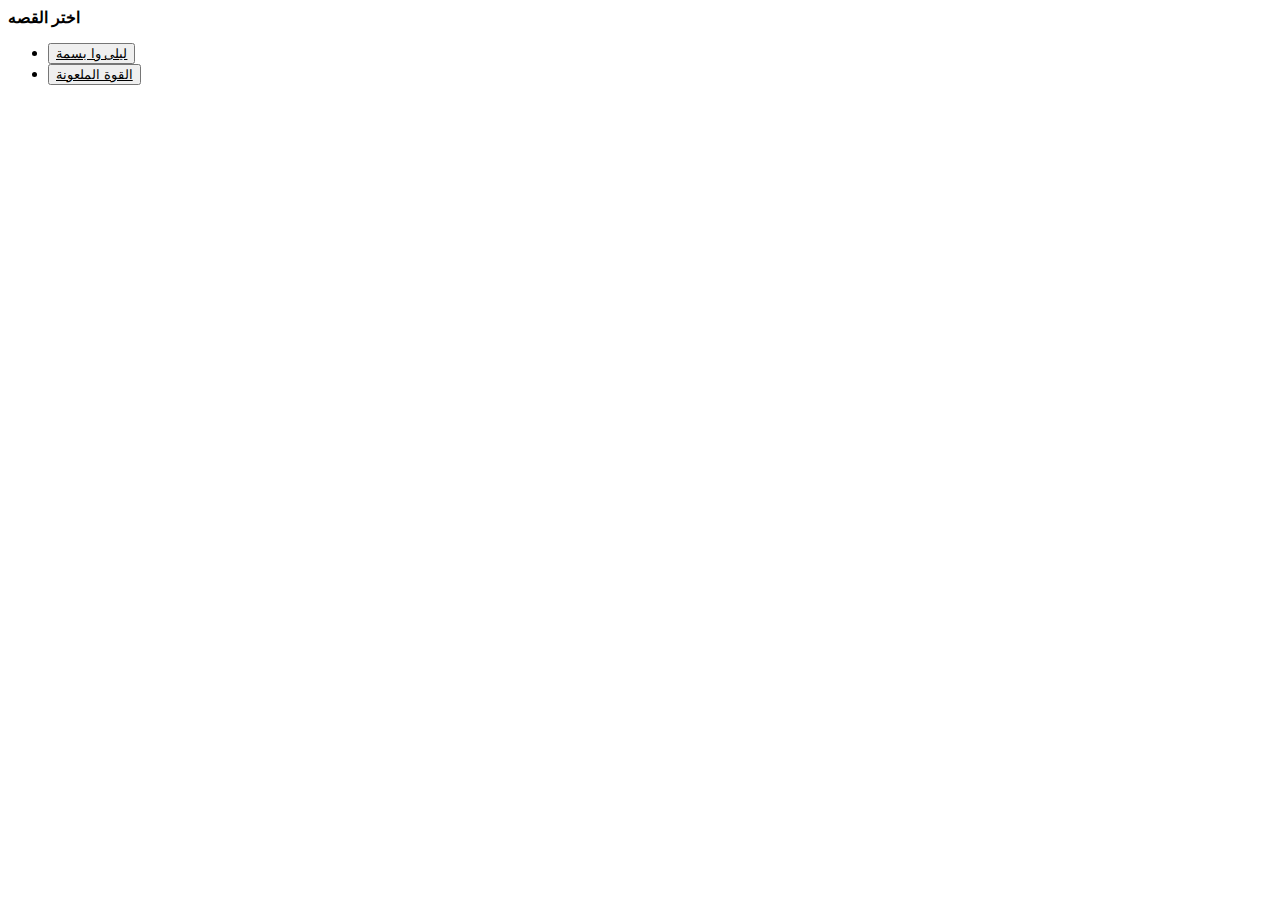
<file: index.html>
<!DOCTYPE html>
<html>
  <head>
    <title>قصاص وا خيال</title>
    <meta charset="utf-8">
    <link rel="stylesheet" href="text.css" type="text/css"/>
  </head>
  <body>
    <b>اختر القصه</b>
    <ul>
      <li><button><a href="inidex.html">ليلى وا بسمة</a></button></li>
      <li><button><a href="tt.html">القوة الملعونة</a></button></li>
      </ul>
  </body>
</html>
</file>
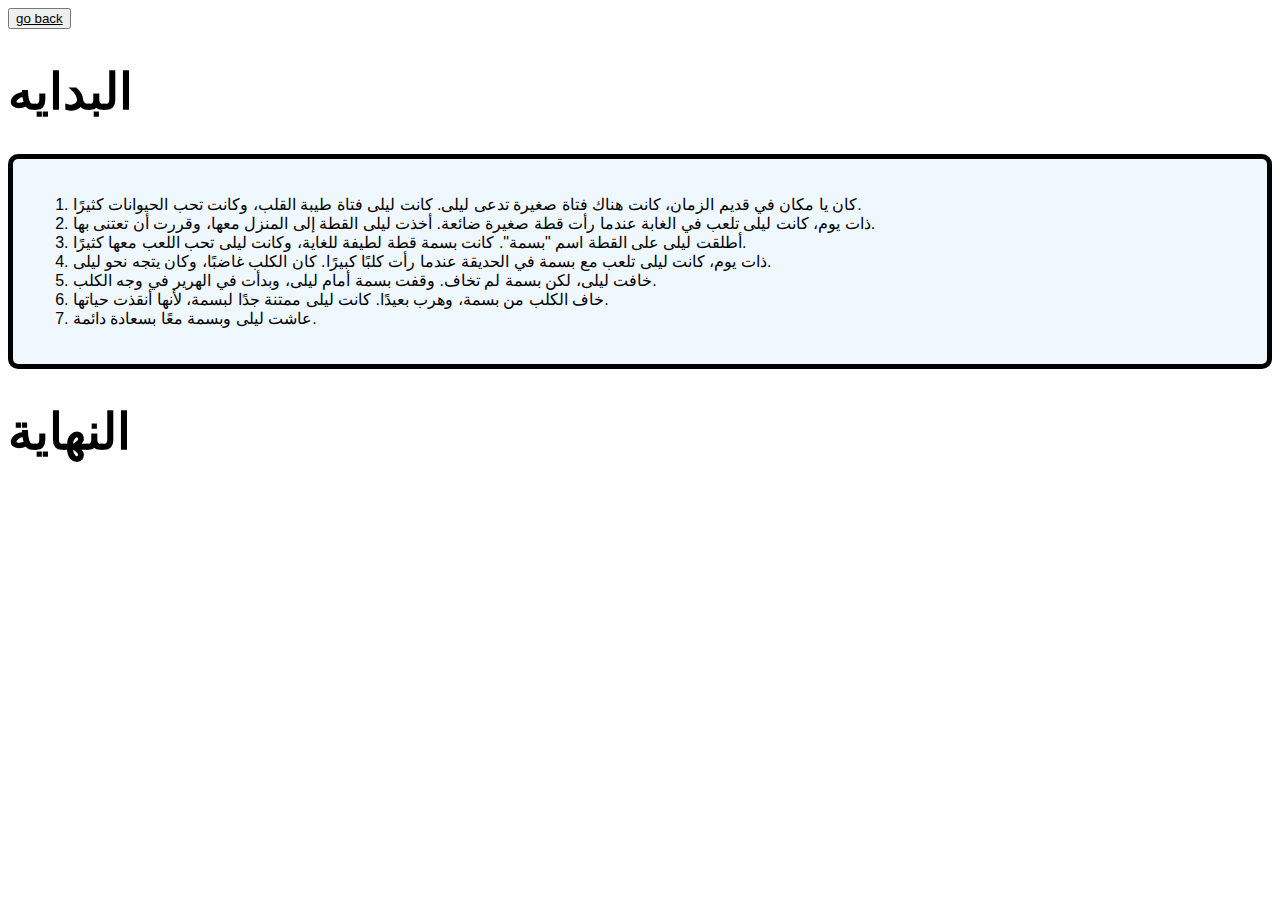
<file: inidex.html>
<!DOCTYPE html>
<html lang="ar">
<head>
  <meta charset="UTF-8">
  <title>ليلى وا بسمة</title>
  <link rel="stylesheet" href="style.css">
</head>
<body>
  <button><a href="algamd amr null.html">go back</a></button>
  <header>
      <h1>البدايه</h1>
    </div>
  </header>
  <main>
    <div class="content-box">
      <ol>
      <li>كان يا مكان في قديم الزمان، كانت هناك فتاة صغيرة تدعى ليلى. كانت ليلى فتاة طيبة القلب، وكانت تحب الحيوانات كثيرًا.</li>
      <li>ذات يوم، كانت ليلى تلعب في الغابة عندما رأت قطة صغيرة ضائعة. أخذت ليلى القطة إلى المنزل معها، وقررت أن تعتنى بها.</li>
      <li>أطلقت ليلى على القطة اسم "بسمة". كانت بسمة قطة لطيفة للغاية، وكانت ليلى تحب اللعب معها كثيرًا.</li>
      <li>ذات يوم، كانت ليلى تلعب مع بسمة في الحديقة عندما رأت كلبًا كبيرًا. كان الكلب غاضبًا، وكان يتجه نحو ليلى.</li>
      <li>خافت ليلى، لكن بسمة لم تخاف. وقفت بسمة أمام ليلى، وبدأت في الهرير في وجه الكلب.</li>
      <li>خاف الكلب من بسمة، وهرب بعيدًا. كانت ليلى ممتنة جدًا لبسمة، لأنها أنقذت حياتها.</li>
      <li>عاشت ليلى وبسمة معًا بسعادة دائمة.</p>
      </ol>
    </div>
  </main>
  <footer>
    <h1>النهاية</h1>
  </footer>
</body>
</html>
</file>
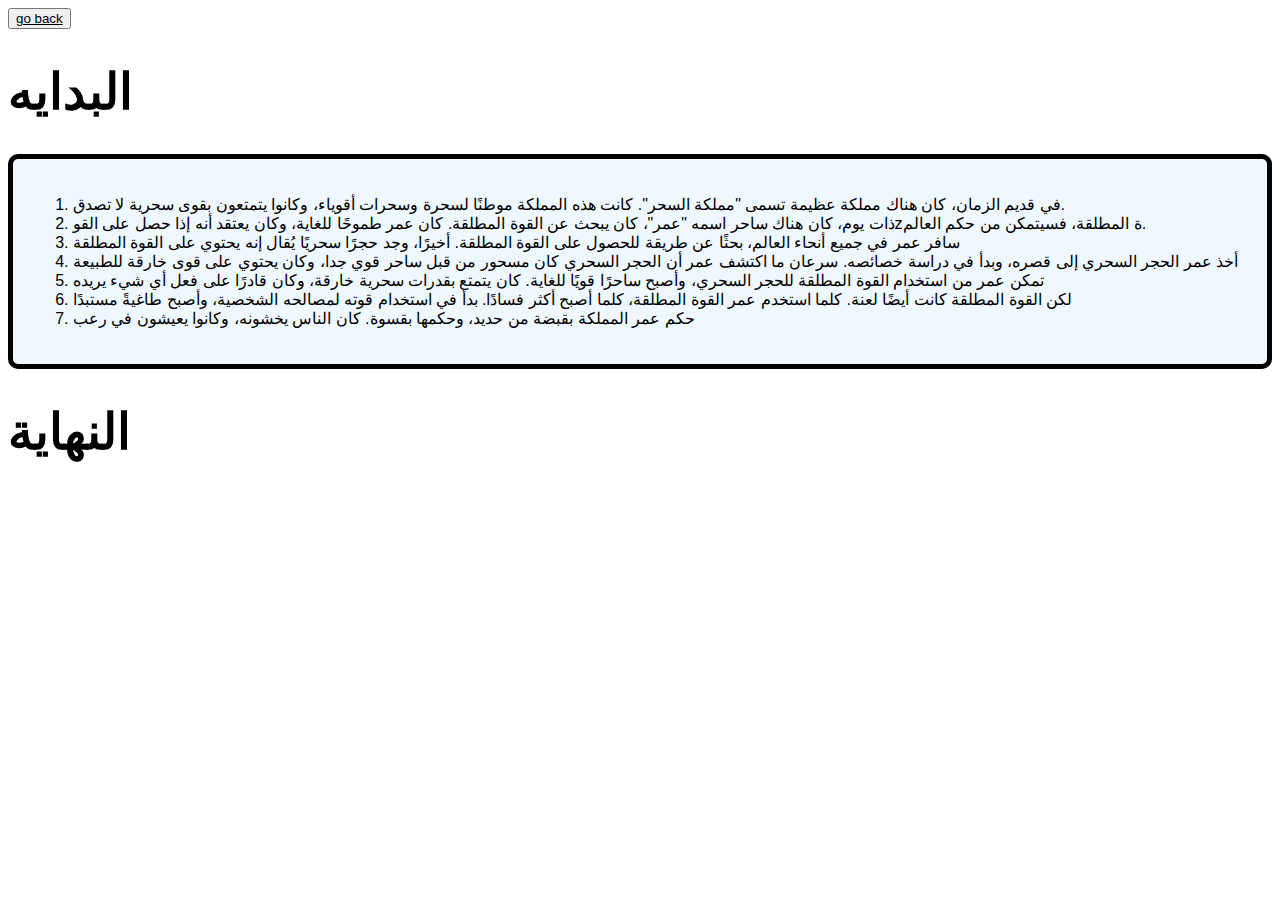
<file: text.html>
<!DOCTYPE html>
<html lang="ar">
<head>
  <meta charset="UTF-8">
  <title>القوة الملعونة</title>
  <link rel="stylesheet" href="style.css">
</head>
<body>
 <button><a href="algamd amr null.html">go back</a></button>
  <header>
      <h1>البدايه</h1>
    </div>
  </header>
  <main>
    <div class="content-box">
      <ol>
      <li>في قديم الزمان، كان هناك مملكة عظيمة تسمى "مملكة السحر". كانت هذه المملكة موطنًا لسحرة وسحرات أقوياء، وكانوا يتمتعون بقوى سحرية لا تصدق.</li>
      <li>ذات يوم، كان هناك ساحر اسمه "عمر"، كان يبحث عن القوة المطلقة. كان عمر طموحًا للغاية، وكان يعتقد أنه إذا حصل على القوzة المطلقة، فسيتمكن من حكم العالم.</li>
      <li>سافر عمر في جميع أنحاء العالم، بحثًا عن طريقة للحصول على القوة المطلقة. أخيرًا، وجد حجرًا سحريًا يُقال إنه يحتوي على القوة المطلقة</li>
      <li>أخذ عمر الحجر السحري إلى قصره، وبدأ في دراسة خصائصه. سرعان ما اكتشف عمر أن الحجر السحري كان مسحور من قبل ساحر قوي جدا، وكان يحتوي على قوى خارقة للطبيعة</li>
      <li>تمكن عمر من استخدام القوة المطلقة للحجر السحري، وأصبح ساحرًا قويًا للغاية. كان يتمتع بقدرات سحرية خارقة، وكان قادرًا على فعل أي شيء يريده</li>
      <li>لكن القوة المطلقة كانت أيضًا لعنة. كلما استخدم عمر القوة المطلقة، كلما أصبح أكثر فسادًا. بدأ في استخدام قوته لمصالحه الشخصية، وأصبح طاغيةً مستبدًا</li>
      <li>حكم عمر المملكة بقبضة من حديد، وحكمها بقسوة. كان الناس يخشونه، وكانوا يعيشون في رعب</li>
      </ol>
    </div>
  </main>
  <footer>
    <h1>النهاية</h1>
  </footer>
</body>
</html>
</file>
<file: text.css>
a{
  color: black;
}
</file>
<file: style.css>
.content-box {
  background-color: aliceblue;
  border: 2px solid #000000;
  padding: 10px;
  border-radius: 5px;
}
.content-box {
  border-width: 5px;
}
.content-box {
  padding: 20px;
}
.content-box {
  border-radius: 10px;
}
h1 {
  color: black;
  font-size: 50px;
  font-weight: bold;
}
li {
  color: black;
  font-size: 16px;
  font-family: sans-serif;
}
.btn {
  position: absolute;
  bottom: 0;
  left: 50%;
  transform: translateX(-50%);
  width: 10%;
  under: 0px
}
.fo{
  font-size 30;
}
a{
  color: black;
}
</file>
